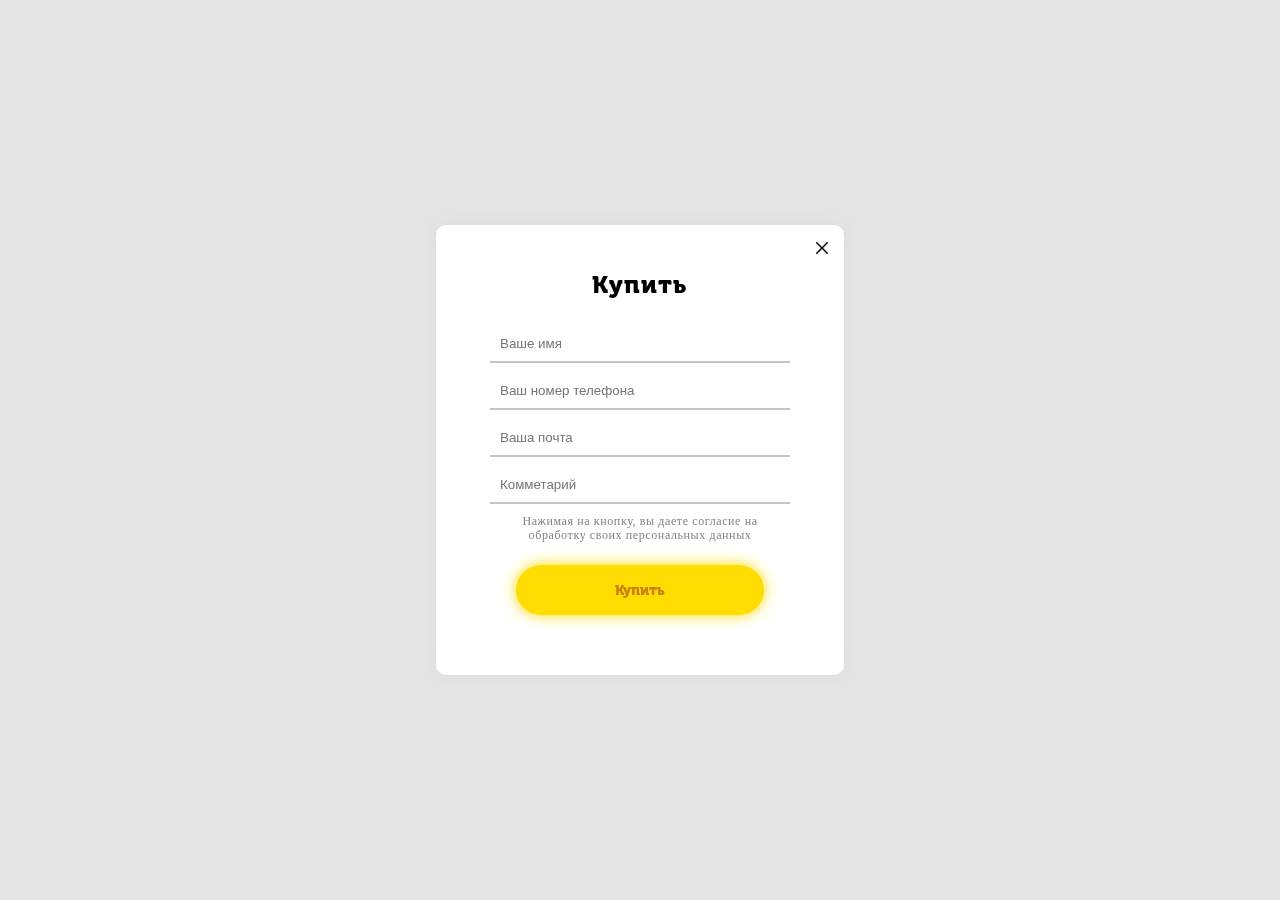
<file: formBuy/index.html>
<!DOCTYPE html>
<html>
<head>
  
<script src="https://ajax.googleapis.com/ajax/libs/jquery/3.5.1/jquery.min.js"></script>
<link rel="stylesheet" href="style.css">

</head>
<body>

  <!-- Попап отправки заявки -->
  <div class="zayavka__hidden">
    
    <div class="zayavka__hidden__text__close">
      <svg width="12" height="12" viewBox="0 0 12 12" fill="none" xmlns="http://www.w3.org/2000/svg">
        <path d="M7.06127 6.00085L11.7801 1.282C12.0733 0.989074 12.0733 0.513786 11.7801 0.220859C11.4869 -0.0723177 11.0122 -0.0723177 10.719 0.220859L6.00012 4.93971L1.28102 0.220859C0.987847 -0.0723177 0.51306 -0.0723177 0.219883 0.220859C-0.0732943 0.513786 -0.0732943 0.989074 0.219883 1.282L4.93898 6.00085L0.219883 10.7197C-0.0732943 11.0126 -0.0732943 11.4879 0.219883 11.7808C0.366471 11.9272 0.558587 12.0005 0.750453 12.0005C0.942319 12.0005 1.13444 11.9272 1.28102 11.7806L6.00012 7.06174L10.719 11.7806C10.8656 11.9272 11.0577 12.0005 11.2495 12.0005C11.4414 12.0005 11.6335 11.9272 11.7801 11.7806C12.0733 11.4877 12.0733 11.0124 11.7801 10.7195L7.06127 6.00085Z" fill="black"/>
        </svg>        
    </div>

    <div class="zayavka__hidden__header">Купить</div>
    <input class="zayavka__hidden__inp" placeholder="Ваше имя" type="text">
    <input class="zayavka__hidden__inp" placeholder="Ваш номер телефона" type="text">
    <input class="zayavka__hidden__inp" placeholder="Ваша почта" type="text">
    <input class="zayavka__hidden__inp" placeholder="Комметарий" type="text">
    <div class="zayavka__hidden__text">Нажимая на кнопку, вы даете согласие на обработку своих персональных данных</div>
    <div class="zayavka__hidden__btm">Купить</div>
  </div>

</body>
</html>
</file>
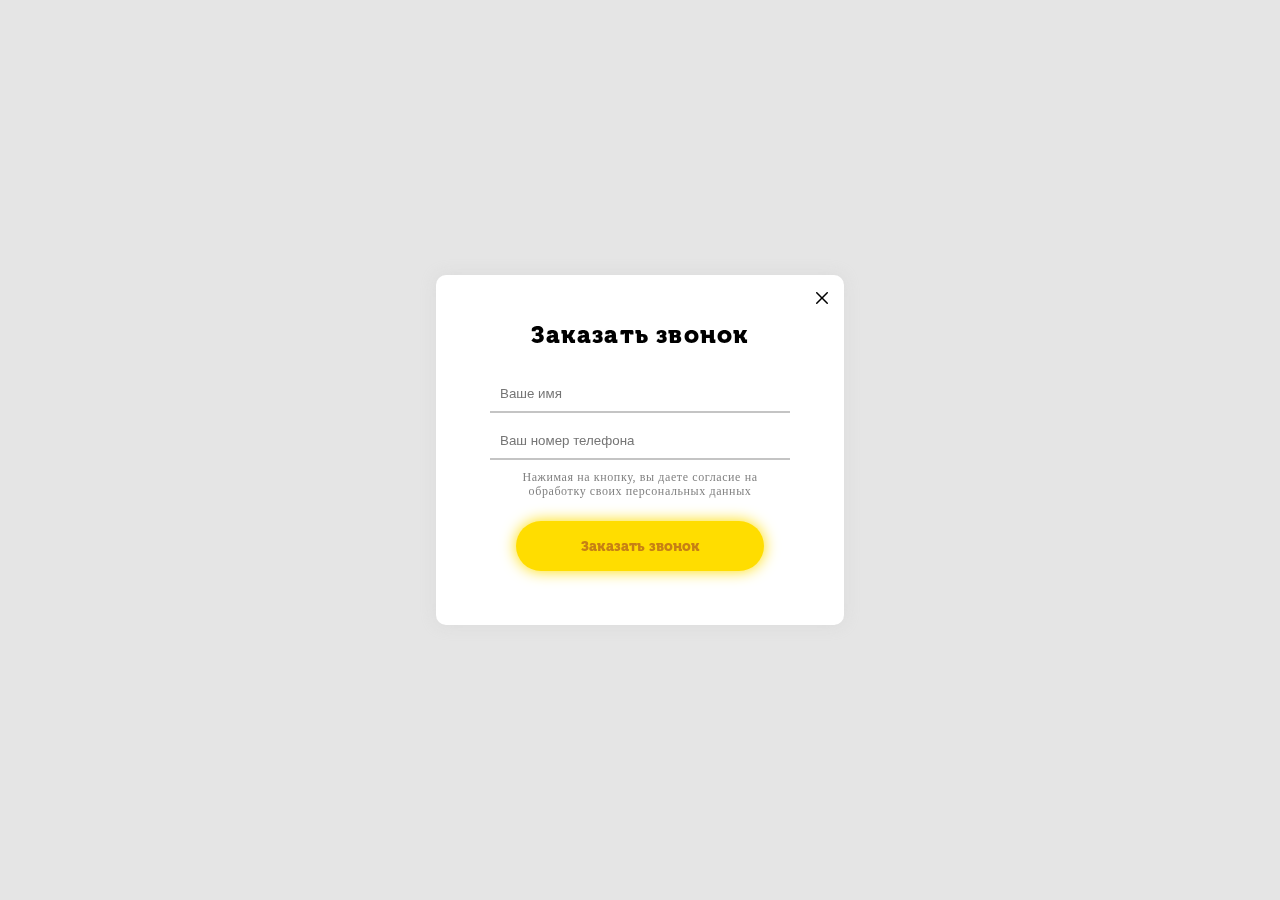
<file: formRequestCall/index.html>
<!DOCTYPE html>
<html>
<head>
  
<script src="https://ajax.googleapis.com/ajax/libs/jquery/3.5.1/jquery.min.js"></script>
<link rel="stylesheet" href="style.css">

</head>
<body>

  <!-- Попап отправки заявки -->
  <div class="zayavka__hidden">

    <div class="zayavka__hidden__text__close">
      <svg width="12" height="12" viewBox="0 0 12 12" fill="none" xmlns="http://www.w3.org/2000/svg">
        <path d="M7.06127 6.00085L11.7801 1.282C12.0733 0.989074 12.0733 0.513786 11.7801 0.220859C11.4869 -0.0723177 11.0122 -0.0723177 10.719 0.220859L6.00012 4.93971L1.28102 0.220859C0.987847 -0.0723177 0.51306 -0.0723177 0.219883 0.220859C-0.0732943 0.513786 -0.0732943 0.989074 0.219883 1.282L4.93898 6.00085L0.219883 10.7197C-0.0732943 11.0126 -0.0732943 11.4879 0.219883 11.7808C0.366471 11.9272 0.558587 12.0005 0.750453 12.0005C0.942319 12.0005 1.13444 11.9272 1.28102 11.7806L6.00012 7.06174L10.719 11.7806C10.8656 11.9272 11.0577 12.0005 11.2495 12.0005C11.4414 12.0005 11.6335 11.9272 11.7801 11.7806C12.0733 11.4877 12.0733 11.0124 11.7801 10.7195L7.06127 6.00085Z" fill="black"/>
        </svg>        
    </div>

    <div class="zayavka__hidden__header">Заказать звонок</div>
    <input class="zayavka__hidden__inp" placeholder="Ваше имя" type="text">
    <input class="zayavka__hidden__inp" placeholder="Ваш номер телефона" type="text">
    <div class="zayavka__hidden__text">Нажимая на кнопку, вы даете согласие на обработку своих персональных данных</div>
    <div class="zayavka__hidden__btm">Заказать звонок</div>
  </div>

</body>
</html>
</file>
<file: formBuy/style.css>
body {
  background: #E5E5E5;
}
@font-face {
font-family: "MuseoCyrl";
src: url("fonts/MuseoCyrl900.otf") format("woff2"),
url("fonts/MuseoCyrl900.otf") format("woff");
font-weight: 700;
font-style: normal;
font-display: swap;
}

.zayavka__hidden {
display: flex;
position: fixed;
top: 0;
left: 0;
right: 0;
bottom: 0;
margin: auto ;
width: 95%;
max-width: 408px;
height: 450px;
z-index: 999;
background: rgb(255, 255, 255);
/* display: flex; */
flex-direction: column;
background: #FFFFFF;
box-shadow: 0px 0px 15px rgba(196, 196, 196, 0.3);
border-radius: 10px;
/* padding: 45px 54px 45px 54px; */
}

.zayavka__hidden__text__close {
position: absolute;
top: 15px;
left: 380px;
bottom: 0;
right: 0;
cursor: pointer;
}

.zayavka__hidden__header {
font-family: MuseoCyrl;
font-size: 24px;
line-height: 29px;
letter-spacing: 0.05em;
color: #000000;
text-align: center;
padding-top: 45px;
padding-bottom: 27px;
}

.zayavka__hidden__inp {
margin-left: 54px;
margin-right: 54px;
margin-bottom: 10px;
padding: 10px; 
border: none;
border-bottom: 2px solid #C4C4C4;
}
input:focus:not([type=submit]), textarea:focus {
  outline: none;
  border-bottom: 2px solid #FFDD00;
}
.zayavka__hidden__text {
color: #828282;
font-size: 12px;
line-height: 14px;
text-align: center;
letter-spacing: 0.05em;
margin-bottom: 23px;
margin-left: 54px;
margin-right: 54px;
padding-left: 15px;
padding-right: 15px;
}
.zayavka__hidden__btm {
display: flex;
justify-content: center;
align-items: center;
font-size: 14px;
background: #FFDD00;
color: #C78014;
text-align: center;
margin-left: 80px;
margin-right: 80px;
box-shadow: 0px 0px 15px #FFDD00;
border-radius: 80px;
height: 50px;
cursor: pointer;
font-weight: bold;
font-family: MuseoCyrl;
}
</file>
<file: formRequestCall/style.css>
body {
  background: #E5E5E5;
}
@font-face {
font-family: "MuseoCyrl";
src: url("fonts/MuseoCyrl900.otf") format("woff2"),
url("fonts/MuseoCyrl900.otf") format("woff");
font-weight: 700;
font-style: normal;
font-display: swap;
}

.zayavka__hidden {
display: flex;
position: fixed;
top: 0;
left: 0;
right: 0;
bottom: 0;
margin: auto ;
width: 95%;
max-width: 408px;
height: 350px;
z-index: 999;
background: rgb(255, 255, 255);
/* display: flex; */
flex-direction: column;
background: #FFFFFF;
box-shadow: 0px 0px 15px rgba(196, 196, 196, 0.3);
border-radius: 10px;
/* padding: 45px 54px 45px 54px; */
}

.zayavka__hidden__text__close {
position: absolute;
top: 15px;
left: 380px;
bottom: 0;
right: 0;
cursor: pointer;
}

.zayavka__hidden__header {
font-family: MuseoCyrl;
font-size: 24px;
line-height: 29px;
letter-spacing: 0.05em;
color: #000000;
text-align: center;
padding-top: 45px;
padding-bottom: 27px;
}

.zayavka__hidden__inp {
margin-left: 54px;
margin-right: 54px;
margin-bottom: 10px;
padding: 10px; 
border: none;
border-bottom: 2px solid #C4C4C4;
}
input:focus:not([type=submit]), textarea:focus {
  outline: none;
  border-bottom: 2px solid #FFDD00;
}
.zayavka__hidden__text {
color: #828282;
font-size: 12px;
line-height: 14px;
text-align: center;
letter-spacing: 0.05em;
margin-bottom: 23px;
margin-left: 54px;
margin-right: 54px;
padding-left: 15px;
padding-right: 15px;
}
.zayavka__hidden__btm {
display: flex;
justify-content: center;
align-items: center;
font-size: 14px;
background: #FFDD00;
color: #C78014;
text-align: center;
margin-left: 80px;
margin-right: 80px;
box-shadow: 0px 0px 15px #FFDD00;
border-radius: 80px;
height: 50px;
cursor: pointer;
font-weight: bold;
font-family: MuseoCyrl;
}
</file>
